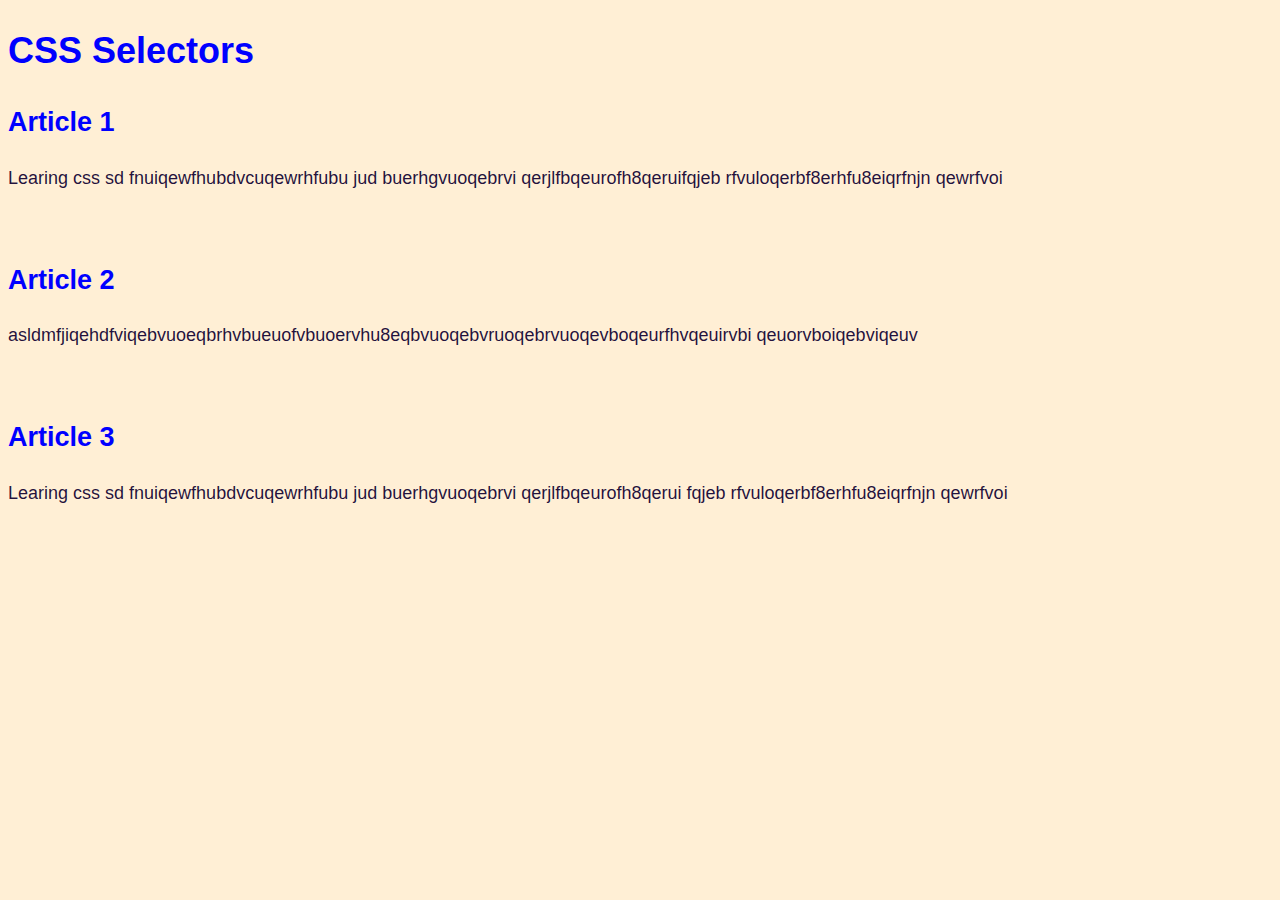
<file: Learn CSS/1. Colors in Css/index.html>
<!DOCTYPE html>
<html lang=purple !important;n">
<head>
    <meta charset="UTF-8">
    <meta name="viewport" content="width=device-width, initial-scale=1.0">
    <title>Document</title>
    <link rel="stylesheet" href="style.css">
</head>
<body>
    <h1>CSS Selectors</h1>
    <h2>Article 1</h2>
    <p id="first" >Learing css sd fnuiqewfhubdvcuqewrhfubu jud buerhgvuoqebrvi <span class="highlight">qerjlfbqeurofh8qerui</span>fqjeb rfvuloqerbf8erhfu8eiqrfnjn qewrfvoi</p>
    <br>
    <h2>Article 2</h2>
    <p id="second" class="gray">asldmfjiqehdfviqebvuoeqbrhvbueuofvbuoervhu8eqbvuoqebvruoqebrvuoqevboqeurfhvqeuirvbi qeuorv<span class="highlight">boiqebviqeuv</span></p>
    <br>
    <h2>Article 3</h2>
    <p id="third" class="gray">Learing css sd fnuiqewfhubdvcuqewrhfubu jud buerhgvuoqebrvi qerjlfbqeurofh8qerui fqjeb rfvuloqerbf8erhfu8eiqrfnjn qewrfvoi</p>
</body>
</html>
</file>
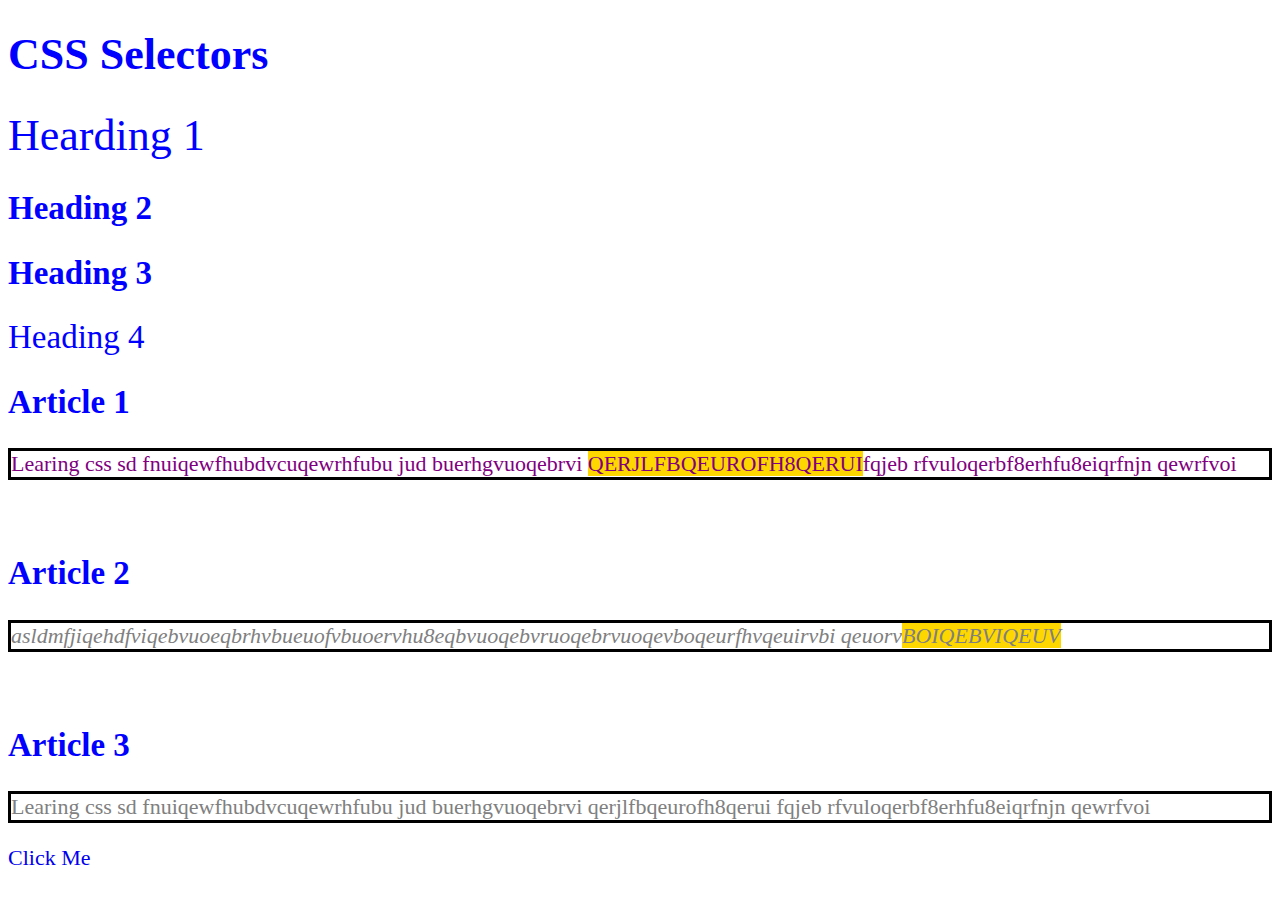
<file: Learn CSS/2. Css Selectors/index.html>
<!DOCTYPE html>
<html lang=purple !important;n">
<head>
    <meta charset="UTF-8">
    <meta name="viewport" content="width=device-width, initial-scale=1.0">
    <title>Document</title>
    <link rel="stylesheet" href="Css/style.css">
</head>
<body>
    <h1>CSS Selectors</h1>


    <h1 id="h1">Hearding 1</h1>
    <h2 id="h2">Heading 2</h2>
    <h2 id="h3">Heading 3</h2>
    <h2 id="h4">Heading 4</h2>


    <h2>Article 1</h2>
    <p id="first" >Learing css sd fnuiqewfhubdvcuqewrhfubu jud buerhgvuoqebrvi <span class="highlight">qerjlfbqeurofh8qerui</span>fqjeb rfvuloqerbf8erhfu8eiqrfnjn qewrfvoi</p>
    <br>
    <h2>Article 2</h2>
    <p id="second" class="gray">asldmfjiqehdfviqebvuoeqbrhvbueuofvbuoervhu8eqbvuoqebvruoqebrvuoqevboqeurfhvqeuirvbi qeuorv<span class="highlight">boiqebviqeuv</span></p>
    <br>
    <h2>Article 3</h2>
    <p id="third" class="gray">Learing css sd fnuiqewfhubdvcuqewrhfubu jud buerhgvuoqebrvi qerjlfbqeurofh8qerui fqjeb rfvuloqerbf8erhfu8eiqrfnjn qewrfvoi</p>
    <a href="https://www.youtube.com"> Click Me </a>
</body>
</html>
</file>
<file: Learn CSS/1. Colors in Css/style.css>
/* colors.co for colors */

body {
    font-size: 18px;
    font-family: Arial, Helvetica, sans-serif;
    line-height: 1.5;
    background: #ffefd5;
    color: rgb(0,0,458);
}

p{
    color: rgba(0, 0, 255, 1); /* a for alpha, transparancy 0 to 1 percent */

    color: #140534ef; /*hexadecimal color coding " F IS HIGHEST " */
}
</file>
<file: Learn CSS/2. Css Selectors/Css/style.css>
/* universal selector .... css reset*/
/* *{
    font-family: monospace !important;
    border: 1px solid red;
} */

/* Elementor Selector */

body {
    font-size: 22px;
}

button, input, textarea, select{
    font: inherit;
}
h1,h2 {
    color: blue;
}

#h1{
    font-weight: normal;
}
#h2{
    font-weight: bold;
}
#h3{
    font-weight: bolder;
}
#h4{
    font-weight: lighter;
}

p {
    color: purple ;
    border: 3px solid black;
}

.highlight {
    text-transform : uppercase;
    background-color: gold ;
}

/*classelector */
.gray {
    color: gray ;
}

/* Id selector <<Avoid>> */
#second {
    font-style: italic;
}

a {
    text-decoration: none;
    text-decoration: red doubleunderline;
}
</file>
